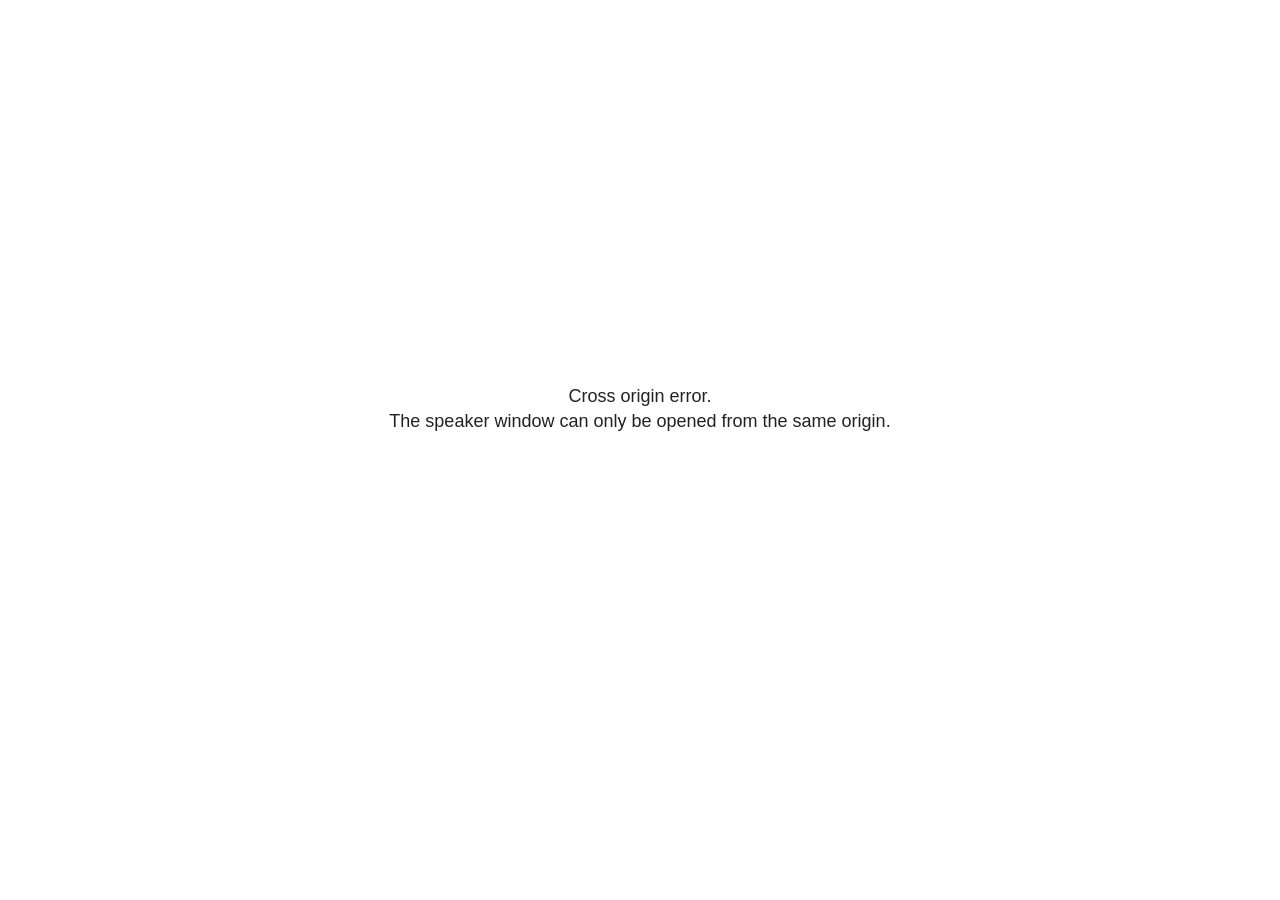
<file: _freeze/site_libs/revealjs/plugin/notes/speaker-view.html>
<!--
	NOTE: You need to build the notes plugin after making changes to this file.
-->
<html lang="en">
	<head>
		<meta charset="utf-8">

		<title>reveal.js - Speaker View</title>

		<style>
			body {
				font-family: Helvetica;
				font-size: 18px;
			}

			#current-slide,
			#upcoming-slide,
			#speaker-controls {
				padding: 6px;
				box-sizing: border-box;
				-moz-box-sizing: border-box;
			}

			#current-slide iframe,
			#upcoming-slide iframe {
				width: 100%;
				height: 100%;
				border: 1px solid #ddd;
			}

			#current-slide .label,
			#upcoming-slide .label {
				position: absolute;
				top: 10px;
				left: 10px;
				z-index: 2;
			}

			#connection-status {
				position: absolute;
				top: 0;
				left: 0;
				width: 100%;
				height: 100%;
				z-index: 20;
				padding: 30% 20% 20% 20%;
				font-size: 18px;
				color: #222;
				background: #fff;
				text-align: center;
				box-sizing: border-box;
				line-height: 1.4;
			}

			.overlay-element {
				height: 34px;
				line-height: 34px;
				padding: 0 10px;
				text-shadow: none;
				background: rgba( 220, 220, 220, 0.8 );
				color: #222;
				font-size: 14px;
			}

			.overlay-element.interactive:hover {
				background: rgba( 220, 220, 220, 1 );
			}

			#current-slide {
				position: absolute;
				width: 60%;
				height: 100%;
				top: 0;
				left: 0;
				padding-right: 0;
			}

			#upcoming-slide {
				position: absolute;
				width: 40%;
				height: 40%;
				right: 0;
				top: 0;
			}

			/* Speaker controls */
			#speaker-controls {
				position: absolute;
				top: 40%;
				right: 0;
				width: 40%;
				height: 60%;
				overflow: auto;
				font-size: 18px;
			}

				.speaker-controls-time.hidden,
				.speaker-controls-notes.hidden {
					display: none;
				}

				.speaker-controls-time .label,
				.speaker-controls-pace .label,
				.speaker-controls-notes .label {
					text-transform: uppercase;
					font-weight: normal;
					font-size: 0.66em;
					color: #666;
					margin: 0;
				}

				.speaker-controls-time, .speaker-controls-pace {
					border-bottom: 1px solid rgba( 200, 200, 200, 0.5 );
					margin-bottom: 10px;
					padding: 10px 16px;
					padding-bottom: 20px;
					cursor: pointer;
				}

				.speaker-controls-time .reset-button {
					opacity: 0;
					float: right;
					color: #666;
					text-decoration: none;
				}
				.speaker-controls-time:hover .reset-button {
					opacity: 1;
				}

				.speaker-controls-time .timer,
				.speaker-controls-time .clock {
					width: 50%;
				}

				.speaker-controls-time .timer,
				.speaker-controls-time .clock,
				.speaker-controls-time .pacing .hours-value,
				.speaker-controls-time .pacing .minutes-value,
				.speaker-controls-time .pacing .seconds-value {
					font-size: 1.9em;
				}

				.speaker-controls-time .timer {
					float: left;
				}

				.speaker-controls-time .clock {
					float: right;
					text-align: right;
				}

				.speaker-controls-time span.mute {
					opacity: 0.3;
				}

				.speaker-controls-time .pacing-title {
					margin-top: 5px;
				}

				.speaker-controls-time .pacing.ahead {
					color: blue;
				}

				.speaker-controls-time .pacing.on-track {
					color: green;
				}

				.speaker-controls-time .pacing.behind {
					color: red;
				}

				.speaker-controls-notes {
					padding: 10px 16px;
				}

				.speaker-controls-notes .value {
					margin-top: 5px;
					line-height: 1.4;
					font-size: 1.2em;
				}

			/* Layout selector */
			#speaker-layout {
				position: absolute;
				top: 10px;
				right: 10px;
				color: #222;
				z-index: 10;
			}
				#speaker-layout select {
					position: absolute;
					width: 100%;
					height: 100%;
					top: 0;
					left: 0;
					border: 0;
					box-shadow: 0;
					cursor: pointer;
					opacity: 0;

					font-size: 1em;
					background-color: transparent;

					-moz-appearance: none;
					-webkit-appearance: none;
					-webkit-tap-highlight-color: rgba(0, 0, 0, 0);
				}

				#speaker-layout select:focus {
					outline: none;
					box-shadow: none;
				}

			.clear {
				clear: both;
			}

			/* Speaker layout: Wide */
			body[data-speaker-layout="wide"] #current-slide,
			body[data-speaker-layout="wide"] #upcoming-slide {
				width: 50%;
				height: 45%;
				padding: 6px;
			}

			body[data-speaker-layout="wide"] #current-slide {
				top: 0;
				left: 0;
			}

			body[data-speaker-layout="wide"] #upcoming-slide {
				top: 0;
				left: 50%;
			}

			body[data-speaker-layout="wide"] #speaker-controls {
				top: 45%;
				left: 0;
				width: 100%;
				height: 50%;
				font-size: 1.25em;
			}

			/* Speaker layout: Tall */
			body[data-speaker-layout="tall"] #current-slide,
			body[data-speaker-layout="tall"] #upcoming-slide {
				width: 45%;
				height: 50%;
				padding: 6px;
			}

			body[data-speaker-layout="tall"] #current-slide {
				top: 0;
				left: 0;
			}

			body[data-speaker-layout="tall"] #upcoming-slide {
				top: 50%;
				left: 0;
			}

			body[data-speaker-layout="tall"] #speaker-controls {
				padding-top: 40px;
				top: 0;
				left: 45%;
				width: 55%;
				height: 100%;
				font-size: 1.25em;
			}

			/* Speaker layout: Notes only */
			body[data-speaker-layout="notes-only"] #current-slide,
			body[data-speaker-layout="notes-only"] #upcoming-slide {
				display: none;
			}

			body[data-speaker-layout="notes-only"] #speaker-controls {
				padding-top: 40px;
				top: 0;
				left: 0;
				width: 100%;
				height: 100%;
				font-size: 1.25em;
			}

			@media screen and (max-width: 1080px) {
				body[data-speaker-layout="default"] #speaker-controls {
					font-size: 16px;
				}
			}

			@media screen and (max-width: 900px) {
				body[data-speaker-layout="default"] #speaker-controls {
					font-size: 14px;
				}
			}

			@media screen and (max-width: 800px) {
				body[data-speaker-layout="default"] #speaker-controls {
					font-size: 12px;
				}
			}

		</style>
	</head>

	<body>

		<div id="connection-status">Loading speaker view...</div>

		<div id="current-slide"></div>
		<div id="upcoming-slide"><span class="overlay-element label">Upcoming</span></div>
		<div id="speaker-controls">
			<div class="speaker-controls-time">
				<h4 class="label">Time <span class="reset-button">Click to Reset</span></h4>
				<div class="clock">
					<span class="clock-value">0:00 AM</span>
				</div>
				<div class="timer">
					<span class="hours-value">00</span><span class="minutes-value">:00</span><span class="seconds-value">:00</span>
				</div>
				<div class="clear"></div>

				<h4 class="label pacing-title" style="display: none">Pacing – Time to finish current slide</h4>
				<div class="pacing" style="display: none">
					<span class="hours-value">00</span><span class="minutes-value">:00</span><span class="seconds-value">:00</span>
				</div>
			</div>

			<div class="speaker-controls-notes hidden">
				<h4 class="label">Notes</h4>
				<div class="value"></div>
			</div>
		</div>
		<div id="speaker-layout" class="overlay-element interactive">
			<span class="speaker-layout-label"></span>
			<select class="speaker-layout-dropdown"></select>
		</div>

		<script>

			(function() {

				var notes,
					notesValue,
					currentState,
					currentSlide,
					upcomingSlide,
					layoutLabel,
					layoutDropdown,
					pendingCalls = {},
					lastRevealApiCallId = 0,
					connected = false

				var connectionStatus = document.querySelector( '#connection-status' );

				var SPEAKER_LAYOUTS = {
					'default': 'Default',
					'wide': 'Wide',
					'tall': 'Tall',
					'notes-only': 'Notes only'
				};

				setupLayout();

				let openerOrigin;

				try {
					openerOrigin = window.opener.location.origin;
				}
				catch ( error ) { console.warn( error ) }

				// In order to prevent XSS, the speaker view will only run if its
				// opener has the same origin as itself
				if( window.location.origin !== openerOrigin ) {
					connectionStatus.innerHTML = 'Cross origin error.<br>The speaker window can only be opened from the same origin.';
					return;
				}

				var connectionTimeout = setTimeout( function() {
					connectionStatus.innerHTML = 'Error connecting to main window.<br>Please try closing and reopening the speaker view.';
				}, 5000 );

				window.addEventListener( 'message', function( event ) {

					// Validate the origin of all messages to avoid parsing messages
					// that aren't meant for us. Ignore when running off file:// so
					// that the speaker view continues to work without a web server.
					if( window.location.origin !== event.origin && window.location.origin !== 'file://' ) {
						return
					}

					clearTimeout( connectionTimeout );
					connectionStatus.style.display = 'none';

					var data = JSON.parse( event.data );

					// The overview mode is only useful to the reveal.js instance
					// where navigation occurs so we don't sync it
					if( data.state ) delete data.state.overview;

					// Messages sent by the notes plugin inside of the main window
					if( data && data.namespace === 'reveal-notes' ) {
						if( data.type === 'connect' ) {
							handleConnectMessage( data );
						}
						else if( data.type === 'state' ) {
							handleStateMessage( data );
						}
						else if( data.type === 'return' ) {
							pendingCalls[data.callId](data.result);
							delete pendingCalls[data.callId];
						}
					}
					// Messages sent by the reveal.js inside of the current slide preview
					else if( data && data.namespace === 'reveal' ) {
						if( /ready/.test( data.eventName ) ) {
							// Send a message back to notify that the handshake is complete
							window.opener.postMessage( JSON.stringify({ namespace: 'reveal-notes', type: 'connected'} ), '*' );
						}
						else if( /slidechanged|fragmentshown|fragmenthidden|paused|resumed/.test( data.eventName ) && currentState !== JSON.stringify( data.state ) ) {

							dispatchStateToMainWindow( data.state );

						}
					}

				} );

				/**
				 * Updates the presentation in the main window to match the state
				 * of the presentation in the notes window.
				 */
				const dispatchStateToMainWindow = debounce(( state ) => {
					window.opener.postMessage( JSON.stringify({ method: 'setState', args: [ state ]} ), '*' );
				}, 500);

				/**
				 * Asynchronously calls the Reveal.js API of the main frame.
				 */
				function callRevealApi( methodName, methodArguments, callback ) {

					var callId = ++lastRevealApiCallId;
					pendingCalls[callId] = callback;
					window.opener.postMessage( JSON.stringify( {
						namespace: 'reveal-notes',
						type: 'call',
						callId: callId,
						methodName: methodName,
						arguments: methodArguments
					} ), '*' );

				}

				/**
				 * Called when the main window is trying to establish a
				 * connection.
				 */
				function handleConnectMessage( data ) {

					if( connected === false ) {
						connected = true;

						setupIframes( data );
						setupKeyboard();
						setupNotes();
						setupTimer();
						setupHeartbeat();
					}

				}

				/**
				 * Called when the main window sends an updated state.
				 */
				function handleStateMessage( data ) {

					// Store the most recently set state to avoid circular loops
					// applying the same state
					currentState = JSON.stringify( data.state );

					// No need for updating the notes in case of fragment changes
					if ( data.notes ) {
						notes.classList.remove( 'hidden' );
						notesValue.style.whiteSpace = data.whitespace;
						if( data.markdown ) {
							notesValue.innerHTML = marked( data.notes );
						}
						else {
							notesValue.innerHTML = data.notes;
						}
					}
					else {
						notes.classList.add( 'hidden' );
					}

					// Update the note slides
					currentSlide.contentWindow.postMessage( JSON.stringify({ method: 'setState', args: [ data.state ] }), '*' );
					upcomingSlide.contentWindow.postMessage( JSON.stringify({ method: 'setState', args: [ data.state ] }), '*' );
					upcomingSlide.contentWindow.postMessage( JSON.stringify({ method: 'next' }), '*' );

				}

				// Limit to max one state update per X ms
				handleStateMessage = debounce( handleStateMessage, 200 );

				/**
				 * Forward keyboard events to the current slide window.
				 * This enables keyboard events to work even if focus
				 * isn't set on the current slide iframe.
				 *
				 * Block F5 default handling, it reloads and disconnects
				 * the speaker notes window.
				 */
				function setupKeyboard() {

					document.addEventListener( 'keydown', function( event ) {
						if( event.keyCode === 116 || ( event.metaKey && event.keyCode === 82 ) ) {
							event.preventDefault();
							return false;
						}
						currentSlide.contentWindow.postMessage( JSON.stringify({ method: 'triggerKey', args: [ event.keyCode ] }), '*' );
					} );

				}

				/**
				 * Creates the preview iframes.
				 */
				function setupIframes( data ) {

					var params = [
						'receiver',
						'progress=false',
						'history=false',
						'transition=none',
						'autoSlide=0',
						'backgroundTransition=none'
					].join( '&' );

					var urlSeparator = /\?/.test(data.url) ? '&' : '?';
					var hash = '#/' + data.state.indexh + '/' + data.state.indexv;
					var currentURL = data.url + urlSeparator + params + '&scrollActivationWidth=false&postMessageEvents=true' + hash;
					var upcomingURL = data.url + urlSeparator + params + '&scrollActivationWidth=false&controls=false' + hash;

					currentSlide = document.createElement( 'iframe' );
					currentSlide.setAttribute( 'width', 1280 );
					currentSlide.setAttribute( 'height', 1024 );
					currentSlide.setAttribute( 'src', currentURL );
					document.querySelector( '#current-slide' ).appendChild( currentSlide );

					upcomingSlide = document.createElement( 'iframe' );
					upcomingSlide.setAttribute( 'width', 640 );
					upcomingSlide.setAttribute( 'height', 512 );
					upcomingSlide.setAttribute( 'src', upcomingURL );
					document.querySelector( '#upcoming-slide' ).appendChild( upcomingSlide );

				}

				/**
				 * Setup the notes UI.
				 */
				function setupNotes() {

					notes = document.querySelector( '.speaker-controls-notes' );
					notesValue = document.querySelector( '.speaker-controls-notes .value' );

				}

				/**
				 * We send out a heartbeat at all times to ensure we can
				 * reconnect with the main presentation window after reloads.
				 */
				function setupHeartbeat() {

					setInterval( () => {
						window.opener.postMessage( JSON.stringify({ namespace: 'reveal-notes', type: 'heartbeat'} ), '*' );
					}, 1000 );

				}

				function getTimings( callback ) {

					callRevealApi( 'getSlidesAttributes', [], function ( slideAttributes ) {
						callRevealApi( 'getConfig', [], function ( config ) {
							var totalTime = config.totalTime;
							var minTimePerSlide = config.minimumTimePerSlide || 0;
							var defaultTiming = config.defaultTiming;
							if ((defaultTiming == null) && (totalTime == null)) {
								callback(null);
								return;
							}
							// Setting totalTime overrides defaultTiming
							if (totalTime) {
								defaultTiming = 0;
							}
							var timings = [];
							for ( var i in slideAttributes ) {
								var slide = slideAttributes[ i ];
								var timing = defaultTiming;
								if( slide.hasOwnProperty( 'data-timing' )) {
									var t = slide[ 'data-timing' ];
									timing = parseInt(t);
									if( isNaN(timing) ) {
										console.warn("Could not parse timing '" + t + "' of slide " + i + "; using default of " + defaultTiming);
										timing = defaultTiming;
									}
								}
								timings.push(timing);
							}
							if ( totalTime ) {
								// After we've allocated time to individual slides, we summarize it and
								// subtract it from the total time
								var remainingTime = totalTime - timings.reduce( function(a, b) { return a + b; }, 0 );
								// The remaining time is divided by the number of slides that have 0 seconds
								// allocated at the moment, giving the average time-per-slide on the remaining slides
								var remainingSlides = (timings.filter( function(x) { return x == 0 }) ).length
								var timePerSlide = Math.round( remainingTime / remainingSlides, 0 )
								// And now we replace every zero-value timing with that average
								timings = timings.map( function(x) { return (x==0 ? timePerSlide : x) } );
							}
							var slidesUnderMinimum = timings.filter( function(x) { return (x < minTimePerSlide) } ).length
							if ( slidesUnderMinimum ) {
								message = "The pacing time for " + slidesUnderMinimum + " slide(s) is under the configured minimum of " + minTimePerSlide + " seconds. Check the data-timing attribute on individual slides, or consider increasing the totalTime or minimumTimePerSlide configuration options (or removing some slides).";
								alert(message);
							}
							callback( timings );
						} );
					} );

				}

				/**
				 * Return the number of seconds allocated for presenting
				 * all slides up to and including this one.
				 */
				function getTimeAllocated( timings, callback ) {

					callRevealApi( 'getSlidePastCount', [], function ( currentSlide ) {
						var allocated = 0;
						for (var i in timings.slice(0, currentSlide + 1)) {
							allocated += timings[i];
						}
						callback( allocated );
					} );

				}

				/**
				 * Create the timer and clock and start updating them
				 * at an interval.
				 */
				function setupTimer() {

					var start = new Date(),
					timeEl = document.querySelector( '.speaker-controls-time' ),
					clockEl = timeEl.querySelector( '.clock-value' ),
					hoursEl = timeEl.querySelector( '.hours-value' ),
					minutesEl = timeEl.querySelector( '.minutes-value' ),
					secondsEl = timeEl.querySelector( '.seconds-value' ),
					pacingTitleEl = timeEl.querySelector( '.pacing-title' ),
					pacingEl = timeEl.querySelector( '.pacing' ),
					pacingHoursEl = pacingEl.querySelector( '.hours-value' ),
					pacingMinutesEl = pacingEl.querySelector( '.minutes-value' ),
					pacingSecondsEl = pacingEl.querySelector( '.seconds-value' );

					var timings = null;
					getTimings( function ( _timings ) {

						timings = _timings;
						if (_timings !== null) {
							pacingTitleEl.style.removeProperty('display');
							pacingEl.style.removeProperty('display');
						}

						// Update once directly
						_updateTimer();

						// Then update every second
						setInterval( _updateTimer, 1000 );

					} );


					function _resetTimer() {

						if (timings == null) {
							start = new Date();
							_updateTimer();
						}
						else {
							// Reset timer to beginning of current slide
							getTimeAllocated( timings, function ( slideEndTimingSeconds ) {
								var slideEndTiming = slideEndTimingSeconds * 1000;
								callRevealApi( 'getSlidePastCount', [], function ( currentSlide ) {
									var currentSlideTiming = timings[currentSlide] * 1000;
									var previousSlidesTiming = slideEndTiming - currentSlideTiming;
									var now = new Date();
									start = new Date(now.getTime() - previousSlidesTiming);
									_updateTimer();
								} );
							} );
						}

					}

					timeEl.addEventListener( 'click', function() {
						_resetTimer();
						return false;
					} );

					function _displayTime( hrEl, minEl, secEl, time) {

						var sign = Math.sign(time) == -1 ? "-" : "";
						time = Math.abs(Math.round(time / 1000));
						var seconds = time % 60;
						var minutes = Math.floor( time / 60 ) % 60 ;
						var hours = Math.floor( time / ( 60 * 60 )) ;
						hrEl.innerHTML = sign + zeroPadInteger( hours );
						if (hours == 0) {
							hrEl.classList.add( 'mute' );
						}
						else {
							hrEl.classList.remove( 'mute' );
						}
						minEl.innerHTML = ':' + zeroPadInteger( minutes );
						if (hours == 0 && minutes == 0) {
							minEl.classList.add( 'mute' );
						}
						else {
							minEl.classList.remove( 'mute' );
						}
						secEl.innerHTML = ':' + zeroPadInteger( seconds );
					}

					function _updateTimer() {

						var diff, hours, minutes, seconds,
						now = new Date();

						diff = now.getTime() - start.getTime();

						clockEl.innerHTML = now.toLocaleTimeString( 'en-US', { hour12: true, hour: '2-digit', minute:'2-digit' } );
						_displayTime( hoursEl, minutesEl, secondsEl, diff );
						if (timings !== null) {
							_updatePacing(diff);
						}

					}

					function _updatePacing(diff) {

						getTimeAllocated( timings, function ( slideEndTimingSeconds ) {
							var slideEndTiming = slideEndTimingSeconds * 1000;

							callRevealApi( 'getSlidePastCount', [], function ( currentSlide ) {
								var currentSlideTiming = timings[currentSlide] * 1000;
								var timeLeftCurrentSlide = slideEndTiming - diff;
								if (timeLeftCurrentSlide < 0) {
									pacingEl.className = 'pacing behind';
								}
								else if (timeLeftCurrentSlide < currentSlideTiming) {
									pacingEl.className = 'pacing on-track';
								}
								else {
									pacingEl.className = 'pacing ahead';
								}
								_displayTime( pacingHoursEl, pacingMinutesEl, pacingSecondsEl, timeLeftCurrentSlide );
							} );
						} );
					}

				}

				/**
				 * Sets up the speaker view layout and layout selector.
				 */
				function setupLayout() {

					layoutDropdown = document.querySelector( '.speaker-layout-dropdown' );
					layoutLabel = document.querySelector( '.speaker-layout-label' );

					// Render the list of available layouts
					for( var id in SPEAKER_LAYOUTS ) {
						var option = document.createElement( 'option' );
						option.setAttribute( 'value', id );
						option.textContent = SPEAKER_LAYOUTS[ id ];
						layoutDropdown.appendChild( option );
					}

					// Monitor the dropdown for changes
					layoutDropdown.addEventListener( 'change', function( event ) {

						setLayout( layoutDropdown.value );

					}, false );

					// Restore any currently persisted layout
					setLayout( getLayout() );

				}

				/**
				 * Sets a new speaker view layout. The layout is persisted
				 * in local storage.
				 */
				function setLayout( value ) {

					var title = SPEAKER_LAYOUTS[ value ];

					layoutLabel.innerHTML = 'Layout' + ( title ? ( ': ' + title ) : '' );
					layoutDropdown.value = value;

					document.body.setAttribute( 'data-speaker-layout', value );

					// Persist locally
					if( supportsLocalStorage() ) {
						window.localStorage.setItem( 'reveal-speaker-layout', value );
					}

				}

				/**
				 * Returns the ID of the most recently set speaker layout
				 * or our default layout if none has been set.
				 */
				function getLayout() {

					if( supportsLocalStorage() ) {
						var layout = window.localStorage.getItem( 'reveal-speaker-layout' );
						if( layout ) {
							return layout;
						}
					}

					// Default to the first record in the layouts hash
					for( var id in SPEAKER_LAYOUTS ) {
						return id;
					}

				}

				function supportsLocalStorage() {

					try {
						localStorage.setItem('test', 'test');
						localStorage.removeItem('test');
						return true;
					}
					catch( e ) {
						return false;
					}

				}

				function zeroPadInteger( num ) {

					var str = '00' + parseInt( num );
					return str.substring( str.length - 2 );

				}

				/**
				 * Limits the frequency at which a function can be called.
				 */
				function debounce( fn, ms ) {

					var lastTime = 0,
						timeout;

					return function() {

						var args = arguments;
						var context = this;

						clearTimeout( timeout );

						var timeSinceLastCall = Date.now() - lastTime;
						if( timeSinceLastCall > ms ) {
							fn.apply( context, args );
							lastTime = Date.now();
						}
						else {
							timeout = setTimeout( function() {
								fn.apply( context, args );
								lastTime = Date.now();
							}, ms - timeSinceLastCall );
						}

					}

				}

			})();

		</script>
	</body>
</html>
</file>
